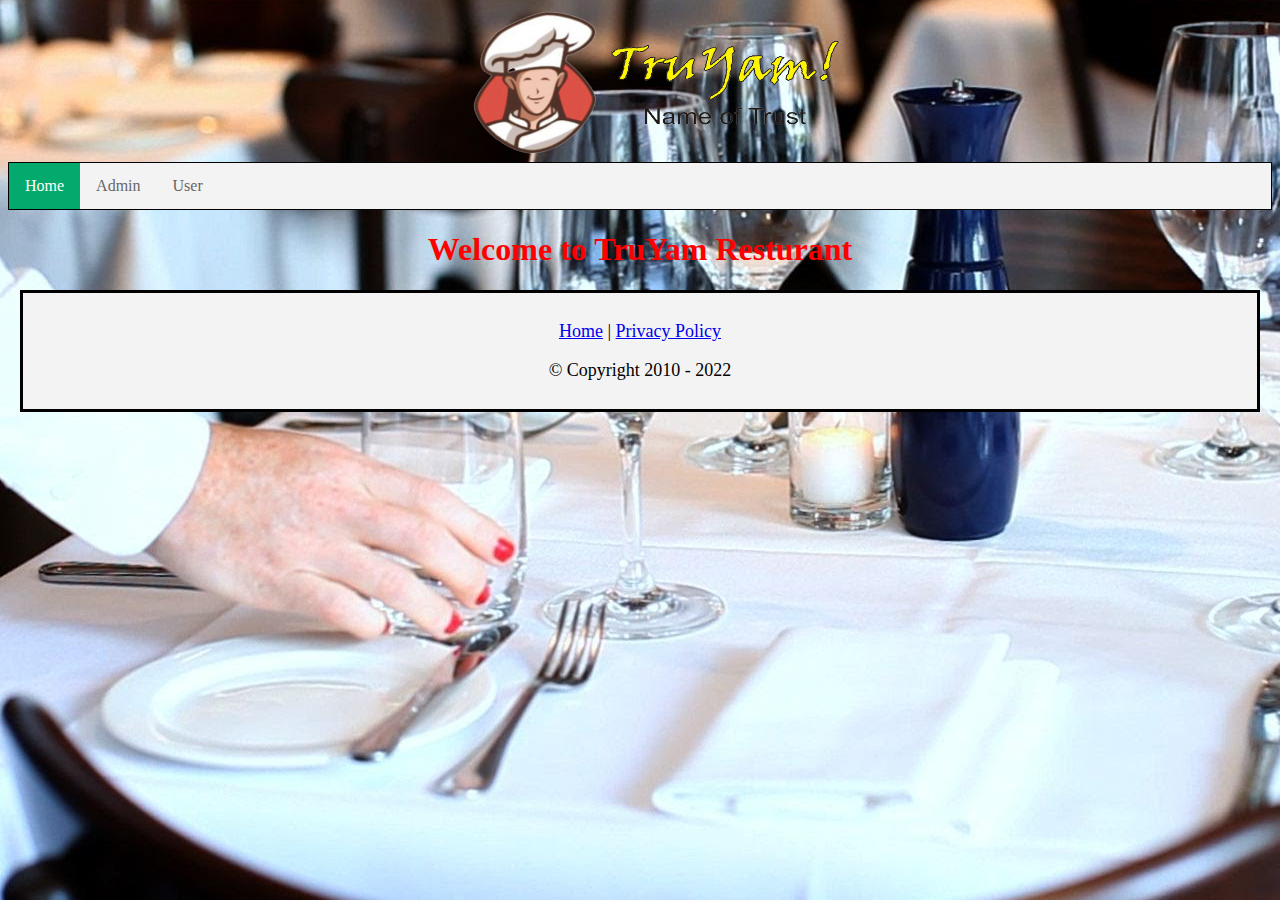
<file: index.html>
<!DOCTYPE html>
<html lang="en">

<head>


    <link rel="stylesheet" href="man.css" />
    <title>TruYam</title>
</head>

<body>
    <nav class="nav-bar">
        <div class="logo" style="text-align: center;">
            <img src="logo.png" width="400px" height="150px">
        </div>
        <div class="nav-links">
            <ul>
                <a class="active" href="index.html">
                    <li>Home

                </a>
                </li>

                <a href="login.html">
                    <li>Admin

                </a>
                </li>
                <a href="registration-form.html">
                    <li>User

                </a>
                </li>
            </ul>
        </div>
    </nav>
    <main class="main-container">
        <div class="text-box">
            <h1>Welcome to TruYam Resturant</h1>
        </div>
    </main>
    <footer>
        <p class="about"><a href="/"><i class="fa fa-home"></i> Home</a> | <a href="//www.html.am/privacy_policy.cfm">Privacy Policy</a>
        </p>
        <p>© Copyright 2010 - 2022</p>
    </footer>
</body>

</html>
</file>
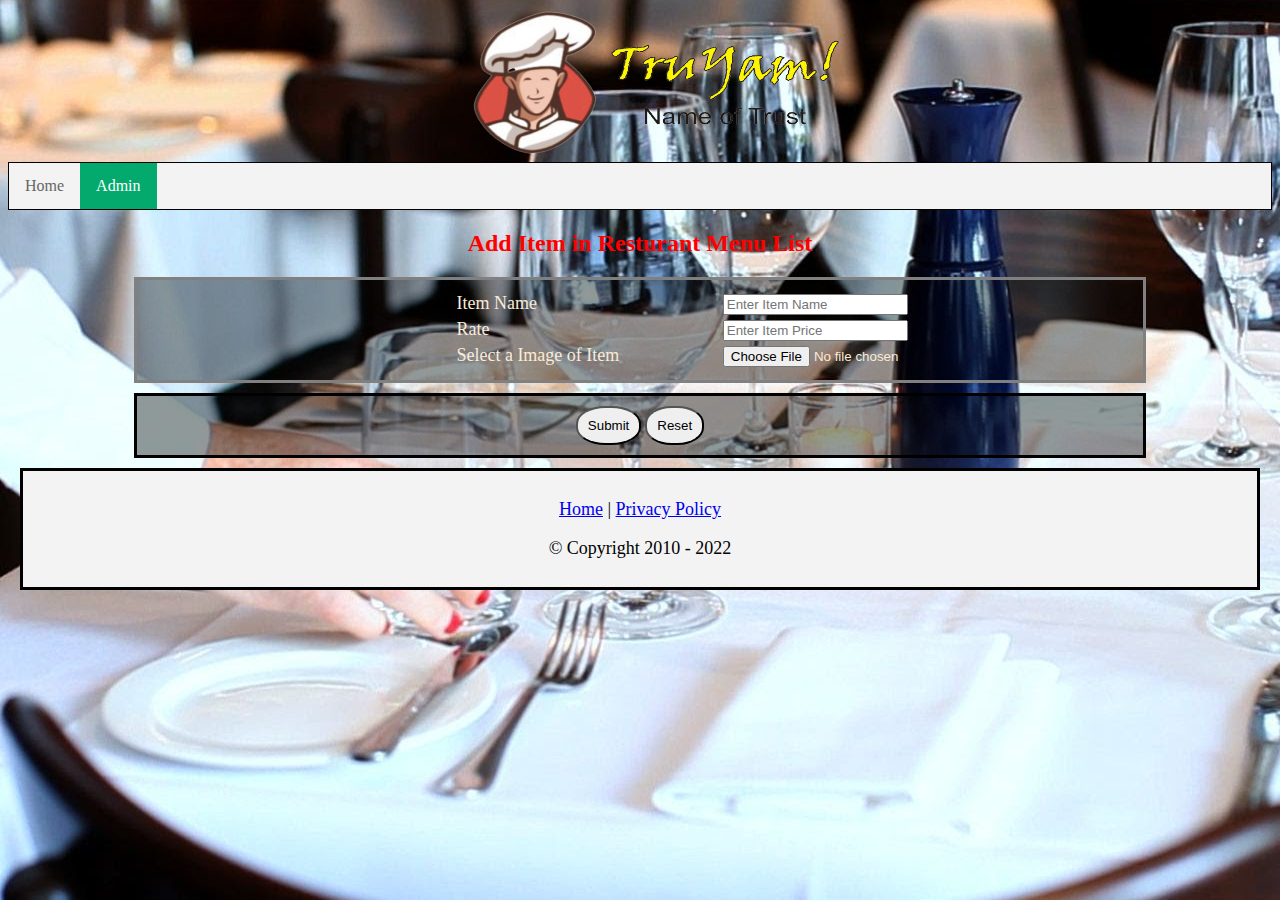
<file: addMore.html>
<!DOCTYPE html>
<html>

<head>

    <link rel="stylesheet" type="text/css" href="form.css" />
    <link rel="stylesheet" type="text/css" href="man.css" />
    <script type="text/javascript" src="resturant.js"></script>
</head>

<body>



    <nav class="nav-bar">
        <div class="logo" style="text-align: center;">

            <img src="logo.png" width="400px" height="150px">
        </div>
        <div class="nav-links">
            <ul>
                <a href="index.html">
                    <li>Home

                </a>
                </li>

                <a class="active" href="login.html">
                    <li>Admin


                </a>
                </li>




            </ul>
        </div>
    </nav>

    <h2>Add Item in Resturant Menu List </h2>
    <table>

        <tr>
            <td>
                Item Name
            </td>
            <td>
                <input type="text" name="text" id="user" onfocusout="checkuser()" required placeholder="Enter Item Name">
                <!-- <span id="usererror" style="color: chartreuse;"></span> -->

            </td>
        </tr>
        <tr>
            <td>
                Rate
            </td>
            <td>

                <input type="text" name="name" id="password" onfocusout="checkpassword()" placeholder="Enter Item Price " required>
                <!-- <span id="passworderror" style="color: chartreuse;"></span> -->
            </td>
        </tr>
        <tr>
            <td>
                <label for="myfile">Select a Image of Item</label>
            </td>
            <td>

                <input type="file" id="myfile" name="myfile">
            </td>
        </tr>
    </table>
    <div id="footer">

        <form action="menu.html">
            <button type="submit" value="Submit">Submit</button>
            <button type="reset" value="Reset">Reset</button>
        </form>
    </div>
    <footer>
        <p class="about"><a href="/"><i class="fa fa-home"></i> Home</a> | <a href="//www.html.am/privacy_policy.cfm">Privacy Policy</a>
        </p>
        <p>© Copyright 2010 - 2022</p>
    </footer>
</body>

</html>
</file>
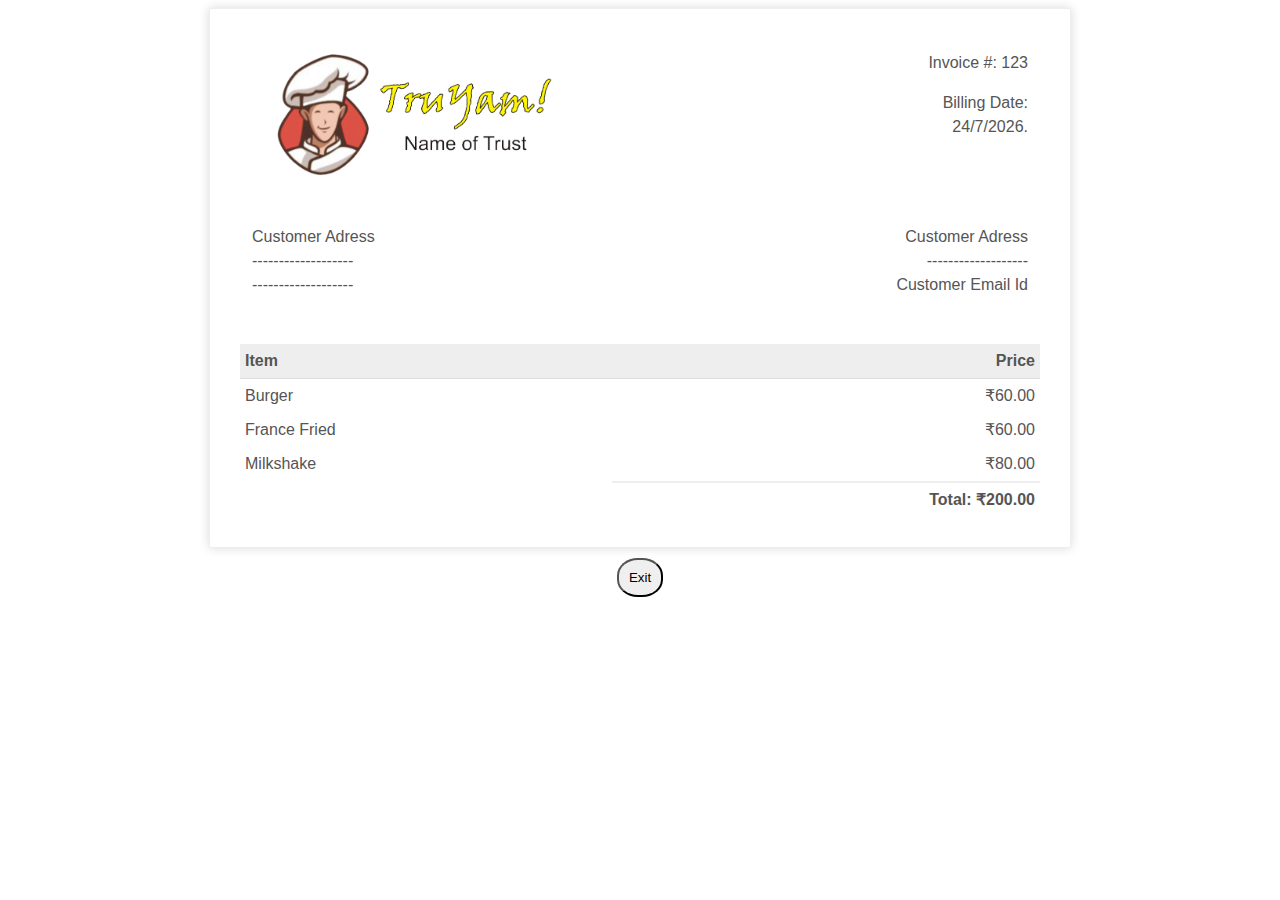
<file: invoice.html>
<!DOCTYPE html>
<html>

<head>
    <meta charset="utf-8" />
    <title>A simple, clean, and responsive HTML invoice template</title>
    <link rel="stylesheet" href="invoice.css" />

    <style>

    </style>

</head>

<body>
    <div class="invoice-box">
        <table cellpadding="0" cellspacing="0">
            <tr class="top">
                <td colspan="2">
                    <table>
                        <tr>
                            <td class="title">
                                <img src="logo.png" style="width: 100%; max-width: 300px" />
                            </td>

                            <td>
                                Invoice #: 123<br />
                                <p>Billing Date: <br> <span id='date'></span>.</p>
                                <script>
                                    n = new Date();
                                    y = n.getFullYear();
                                    m = n.getMonth() + 1;
                                    d = n.getDate();
                                    document.getElementById("date").innerHTML = d + "/" + m + "/" + y;
                                </script>

                            </td>
                        </tr>
                    </table>
                </td>
            </tr>

            <tr class="information">
                <td colspan="2">
                    <table>
                        <tr>
                            <td>
                                Customer Adress <br /> -------------------<br />-------------------
                            </td>

                            <td>
                                Customer Adress <br /> -------------------<br /> Customer Email Id
                            </td>
                        </tr>
                    </table>
                </td>
            </tr>



            <tr class="heading">
                <td>Item</td>

                <td>Price</td>
            </tr>

            <tr>
                <td>Burger</td>

                <td>₹60.00 </td>
            </tr>

            <tr>
                <td>France Fried</td>
                <td> ₹60.00</td>
            </tr>

            <tr class="item last">
                <td>Milkshake</td>

                <td> ₹80.00</td>

            </tr>

            <tr class="total">
                <td></td>

                <td>Total: ₹200.00</td>
            </tr>
        </table>
    </div>

    <div class="container">
        <div class="center">

            <a href="thank_you.jpg">
                <button class="center" type="Exit" value="Exit">Exit</button>
            </a>


        </div>
    </div>
</body>

</html>
</file>
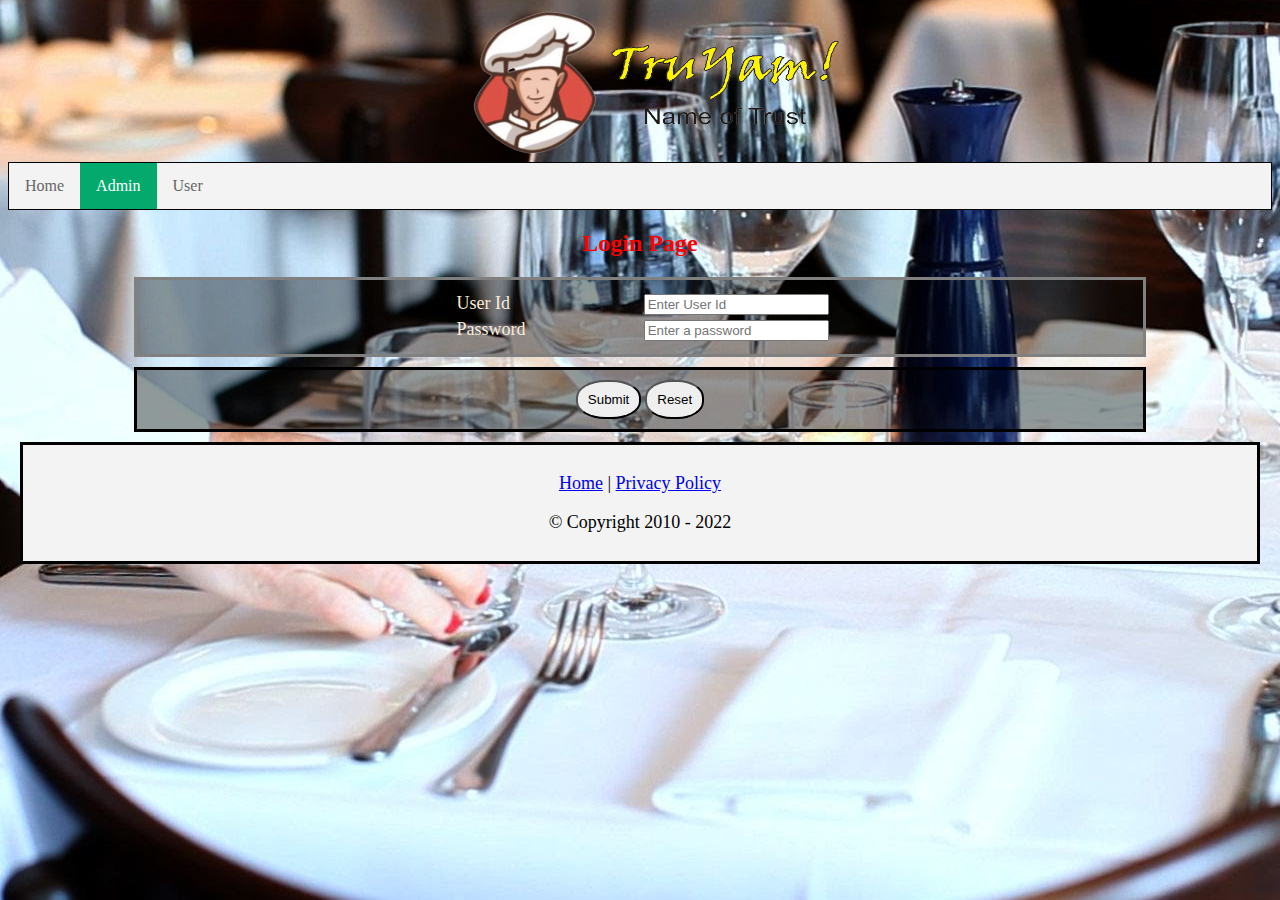
<file: login.html>
<!DOCTYPE html>
<html>

<head>

    <link rel="stylesheet" type="text/css" href="form.css" />
    <link rel="stylesheet" type="text/css" href="man.css" />
    <script type="text/javascript" src="resturant.js"></script>
</head>

<body>



    <nav class="nav-bar">
        <div class="logo" style="text-align: center;">

            <img src="logo.png" width="400px" height="150px">
        </div>
        <div class="nav-links">
            <ul>
                <a href="index.html">
                    <li>Home

                </a>
                </li>

                <a class="active" href="login.html">
                    <li>Admin

                </a>
                </li>
                <a href="registration-form.html">
                    <li>User

                </a>
                </li>



            </ul>
        </div>
    </nav>

    <h2>Login Page </h2>
    <table>

        <tr>
            <td>
                User Id
            </td>
            <td>
                <input type="text" name="text" id="user" onfocusout="checkuser()" required placeholder="Enter User Id">
                <span id="usererror" style="color: chartreuse;"></span>

            </td>
        </tr>
        <tr>
            <td>
                Password
            </td>
            <td>

                <input type="text" name="name" id="password" onfocusout="checkpassword()" placeholder="Enter a password" required>
                <span id="passworderror" style="color: chartreuse;"></span>
            </td>
        </tr>
    </table>
    <div id="footer">

        <form action="menu.html">
            <button type="submit" value="Submit">Submit</button>
            <button type="reset" value="Reset">Reset</button>
        </form>
    </div>
    <footer>
        <p class="about"><a href="/"><i class="fa fa-home"></i> Home</a> | <a href="//www.html.am/privacy_policy.cfm">Privacy Policy</a>
        </p>
        <p>© Copyright 2010 - 2022</p>
    </footer>
</body>

</html>
</file>
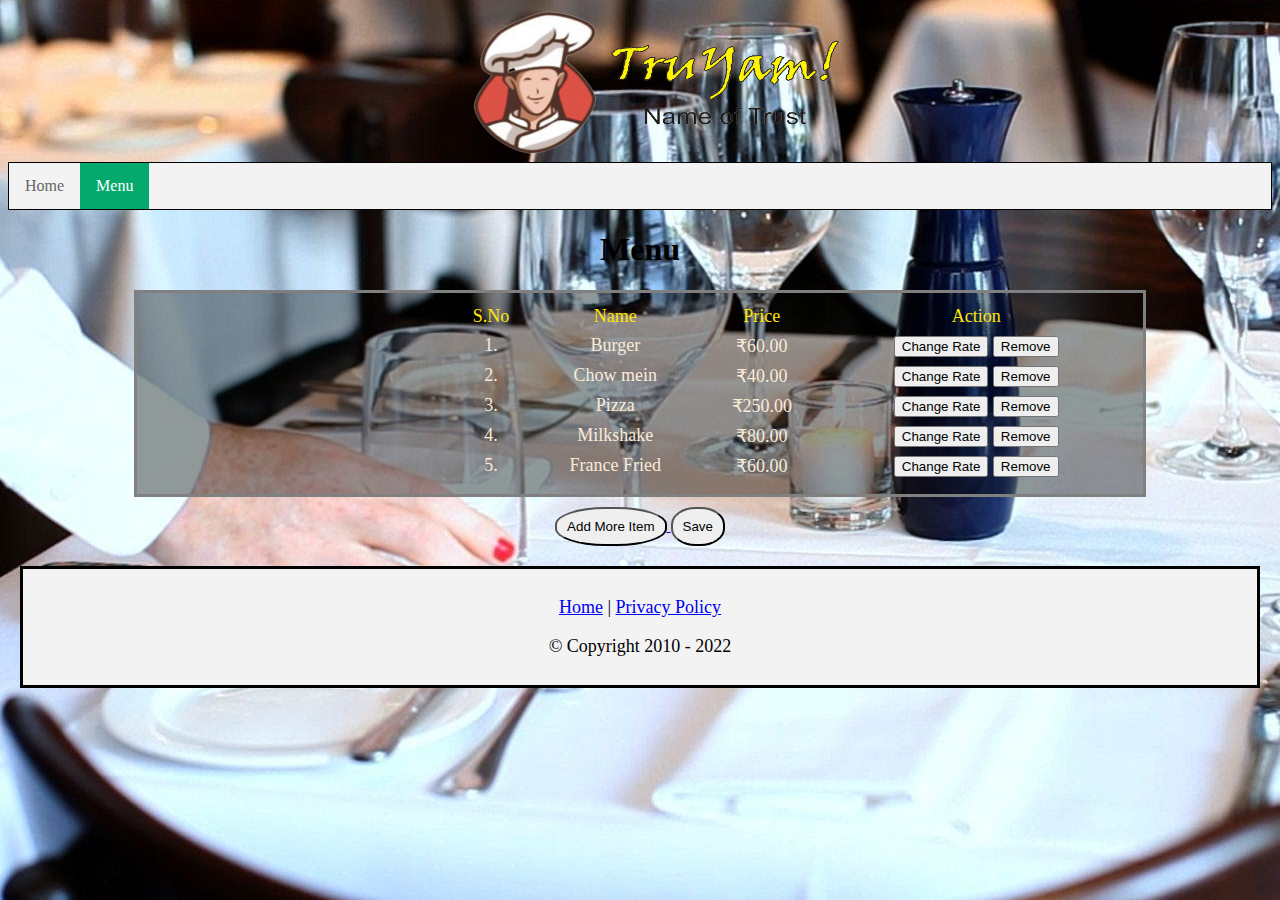
<file: menu.html>
<!DOCTYPE html>
<html lang="en">

<head>

    <link rel="stylesheet" href="man.css" />
    <script type="text/javascript" src="resturant.js"></script>

    <title>TruYam</title>
</head>

<body>
    <nav class="nav-bar">
        <div class="logo" style="text-align: center;">
            <img src="logo.png" width="400px" height="150px">
        </div>
        <div class="nav-links">
            <ul>
                <a href="index.html">
                    <li>Home

                </a>

                </li>
                <a class="active" href="menu.html">
                    <li>Menu

                </a>
                </li>
            </ul>
        </div>
    </nav>
    <h1 style="text-align: center;"> Menu </h1>

    <table class="table_center" style="text-align: center;">

        <tr style="color: rgb(255, 230, 8);">
            <td>S.No </td>
            <td>Name </td>

            <td>Price </td>

            <td>Action </td>
        </tr>
        <tr>
            <td>
            </td>
            <td>
            </td>
            <td>
            </td>
            <td>
            </td>
        </tr>

        <tr>
            <td>1.</td>
            <td>Burger</td>

            <td>₹60.00
            </td>

            <td><button onclick="myFunction()">Change Rate</button>

                <button id="myDiv1" onclick="createButton1();">Remove</button>
        </tr>
        <tr>
            <td>
            </td>
            <td>
            </td>
            <td>
            </td>
            <td>
                <span id="Div1" style="color: chartreuse;"></span>
            </td>
        </tr>


        <tr>
            <td>2.</td>
            <td>Chow mein</td>

            <td>₹40.00
            </td>

            <td><button type="submit" value="Change">Change Rate</button>

                <button id="myDiv2" onclick="createButton2();">Remove</button>
        </tr>
        <tr>
            <td>
            </td>
            <td>
            </td>
            <td>
            </td>
            <td>
                <span id="Div2" style="color: chartreuse;"></span>
            </td>
        </tr>



        <tr>
            <td>3.</td>
            <td>Pizza</td>

            <td>₹250.00
            </td>
            <td><button type="submit" value="Change">Change Rate</button>
                <button id="myDiv3" onclick="createButton3();">Remove</button>
        </tr>
        <tr>
            <td>
            </td>
            <td>
            </td>
            <td>
            </td>
            <td>
                <span id="Div3" style="color: chartreuse;"></span>
            </td>
        </tr>
        <tr>
            <td>4.</td>
            <td>Milkshake</td>

            <td>₹80.00
            </td>
            <td><button type="submit" value="Change">Change Rate</button>
                <button id="myDiv4" onclick="createButton4();">Remove</button>

        </tr>
        <tr>
            <td>
            </td>
            <td>
            </td>
            <td>
            </td>
            <td>
                <span id="Div4" style="color: chartreuse;"></span>
            </td>
        </tr>

        <tr>
            <td>5.</td>
            <td>France Fried </td>

            <td>₹60.00
            </td>
            <td><button type="submit" value="Change">Change Rate</button>

                <button id="myDiv5" onclick="createButton5();">Remove</button>

        </tr>
        <tr>
            <td>
            </td>
            <td>
            </td>
            <td>
            </td>
            <td>
                <span id="Div5" style="color: chartreuse;"></span>
            </td>
        </tr>
    </table>
    <div class="container">
        <div class="center">

            <a href="addMore.html">
                <button class="center">Add More Item</button>
            </a>
            <button class="center" id="myButton1" onclick="saveButton1();">Save</button>
            <span id="Button1" style="color: rgb(0, 0, 0);"></span>
        </div>
    </div>

    <footer>
        <p class="about"><a href="/"><i class="fa fa-home"></i> Home</a> | <a href="//www.html.am/privacy_policy.cfm">Privacy Policy</a>
        </p>
        <p>© Copyright 2010 - 2022</p>
    </footer>
</body>

</html>
</file>
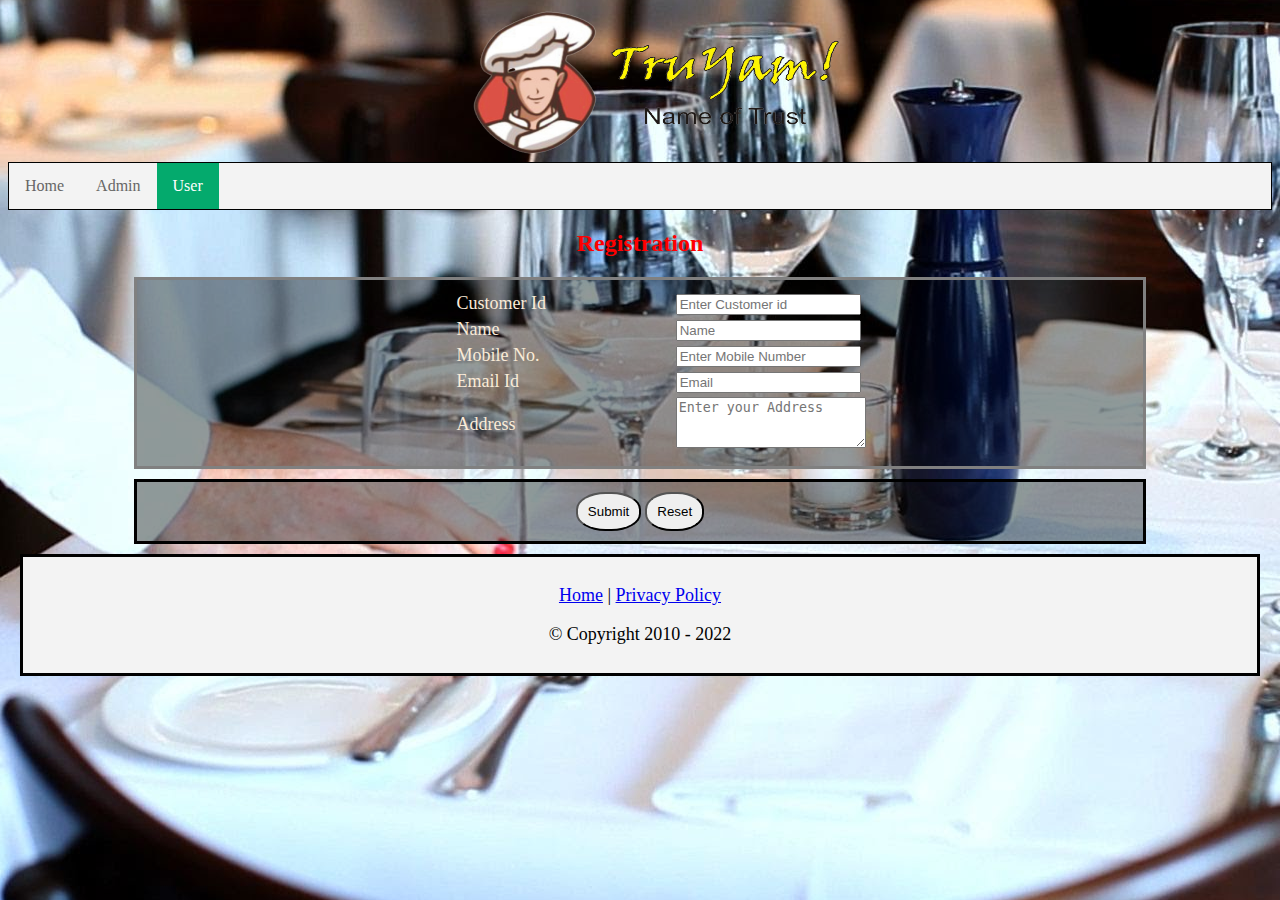
<file: registration-form.html>
<!DOCTYPE html>
<html>

<head>

    <link rel="stylesheet" type="text/css" href="form.css" />
    <script type="text/javascript" src="resturant.js"></script>

    <link rel="stylesheet" type="text/css" href="man.css" />
</head>

<body>
    <nav class="nav-bar">
        <div class="logo" style="text-align: center;">

            <img src="logo.png" width="400px" height="150px">
        </div>
        <div class="nav-links">
            <ul>
                <a href="index.html">
                    <li>Home

                </a>
                </li>

                <a href="login.html">
                    <li>Admin

                </a>
                </li>
                <a class="active" href="registration-form.html">
                    <li>User

                </a>
                </li>



            </ul>
        </div>

        <h2>Registration </h2>
        <table>

            <tr>
                <td>
                    Customer Id
                </td>
                <td>
                    <input type="text" name="text" id="user" onfocusout="checkuser()" required placeholder="Enter Customer id">
                    <span id="usererror" style="color: chartreuse;"></span>

                </td>
            </tr>
            <tr>
                <td>
                    Name
                </td>
                <td>

                    <input type="text" name="name" id="name" onfocusout="checkname()" placeholder="Name" required>
                    <span id="nameerror" style="color: chartreuse;"></span>
                </td>
            </tr>
            <tr>
                <td>
                    Mobile No.
                </td>
                <td>
                    <input type="text" name="text" id="mobile" onfocusout="checkMobile()" required placeholder="Enter Mobile Number">
                    <span id="mobileerror" style="color: chartreuse;"></span>

                </td>
            </tr>
            <tr>
                <td>
                    Email Id
                </td>
                <td>
                    <input type="text" id="email" name="email" onfocusout="checkemail()" required placeholder="Email">
                    <span id="emailerror" style="color: chartreuse;"></span>
                </td>
            </tr>
            <tr>
                <td>
                    Address
                </td>
                <td>

                    <textarea rows="3" cols="21" required placeholder="Enter your Address"></textarea>
                </td>
            </tr>
        </table>
        <div id="footer">
            <form action="products.html">
                <button type="submit" value="Submit">Submit</button>

                <button type="reset" value="Reset">Reset</button>
            </form>
        </div>
        <footer>
            <p class="about"><a href="/"><i class="fa fa-home"></i> Home</a> | <a href="//www.html.am/privacy_policy.cfm">Privacy Policy</a>
            </p>
            <p>© Copyright 2010 - 2022</p>
        </footer>
</body>

</html>
</file>
<file: man.css>
.restureant_title {
    font-size: 50px;
    font-family: cursive;
    font-style: italic;
    text-align: center;
}

.product img {
    height: 120px;
    width: 120px;
    object-fit: cover;
}

.btn-small {
    padding: 0.2em 0.6em;
}

.text-box {
    text-align: center;
    font-family: fantasy;
    color: red;
    text-shadow: rgb(0, 0, 0);
}

h3 {
    color: blanchedalmond;
    text-shadow: 0 0 5px #070707;
    margin-left: 20px;
    text-align: left;
}

.center {
    text-align: center;
    padding: 10px;
    border-radius: 45%;
}


table {
    border-style: solid;
    background-color: rgba(0, 0, 0, 0.4);
    color: antiquewhite;
    padding: 10px;
    margin-left: auto;
    margin-right: auto;
    width: 80%;
    padding-left: 25%;
    font-size: large;
}

h2 {
    text-align: center;
    font-family: fantasy;
    color: red;
    text-shadow: rgb(0, 0, 0);
}

ul {
    list-style-type: none;
    margin: 0;
    padding: 0;
    overflow: hidden;
    border: 1px solid #000000;
    background-color: #f3f3f3;
}

li {
    float: left;
}

li a {
    display: block;
    color: #666;
    text-align: center;
    padding: 14px 16px;
    text-decoration: none;
}

li a:hover:not(.active) {
    background-color: #ddd;
}

li a.active {
    color: white;
    background-color: #04AA6D;
}

#generate_bill {
    padding: 10px;
    border-radius: 45%;
}

footer {
    text-align: center;
    font-size: 18px;
    background-color: #f3f3f3;
    border-color: black;
    border-style: solid;
    margin-top: 10px;
    padding: 10px;
    width: 96%;
    margin-left: auto;
    margin-right: auto;
}

body {
    background-image: url("restaurant.jpg");
    background-repeat: no-repeat;
    background-attachment: fixed;
    background-position: center;
}
</file>
<file: form.css>
#footer {
    text-align: center;
    background-color: rgba(0, 0, 0, 0.4);
    border-style: solid;
    margin-top: 10px;
    padding: 10px;
    width: 78%;
    margin-left: auto;
    margin-right: auto;
}

button {
    padding: 10px;
    border-radius: 45%;
}

table {
    background-color: rgb(0, 0, 0);
    background-color: rgba(0, 0, 0, 0.4);
}
</file>
<file: invoice.css>
.center {
    text-align: center;
    padding: 10px;
    border-radius: 45%;
}

.invoice-box {
    max-width: 800px;
    margin: auto;
    padding: 30px;
    border: 1px solid #eee;
    box-shadow: 0 0 10px rgba(0, 0, 0, 0.15);
    font-size: 16px;
    line-height: 24px;
    font-family: 'Helvetica Neue', 'Helvetica', Helvetica, Arial, sans-serif;
    color: #555;
}

.invoice-box table {
    width: 100%;
    line-height: inherit;
    text-align: left;
}

.invoice-box table td {
    padding: 5px;
    vertical-align: top;
}

.invoice-box table tr td:nth-child(2) {
    text-align: right;
}

.invoice-box table tr.top table td {
    padding-bottom: 20px;
}

.invoice-box table tr.top table td.title {
    font-size: 45px;
    line-height: 45px;
    color: #333;
}

.invoice-box table tr.information table td {
    padding-bottom: 40px;
}

.invoice-box table tr.heading td {
    background: #eee;
    border-bottom: 1px solid #ddd;
    font-weight: bold;
}

.invoice-box table tr.details td {
    padding-bottom: 20px;
}

.invoice-box table tr.item td {
    border-bottom: 1px solid #eee;
}

.invoice-box table tr.item.last td {
    border-bottom: none;
}

.invoice-box table tr.total td:nth-child(2) {
    border-top: 2px solid #eee;
    font-weight: bold;
}

@media only screen and (max-width: 600px) {
    .invoice-box table tr.top table td {
        width: 100%;
        display: block;
        text-align: center;
    }
    .invoice-box table tr.information table td {
        width: 100%;
        display: block;
        text-align: center;
    }
}


/** RTL **/

.invoice-box.rtl {
    direction: rtl;
    font-family: Tahoma, 'Helvetica Neue', 'Helvetica', Helvetica, Arial, sans-serif;
}

.invoice-box.rtl table {
    text-align: right;
}

.invoice-box.rtl table tr td:nth-child(2) {
    text-align: left;
}
</file>
